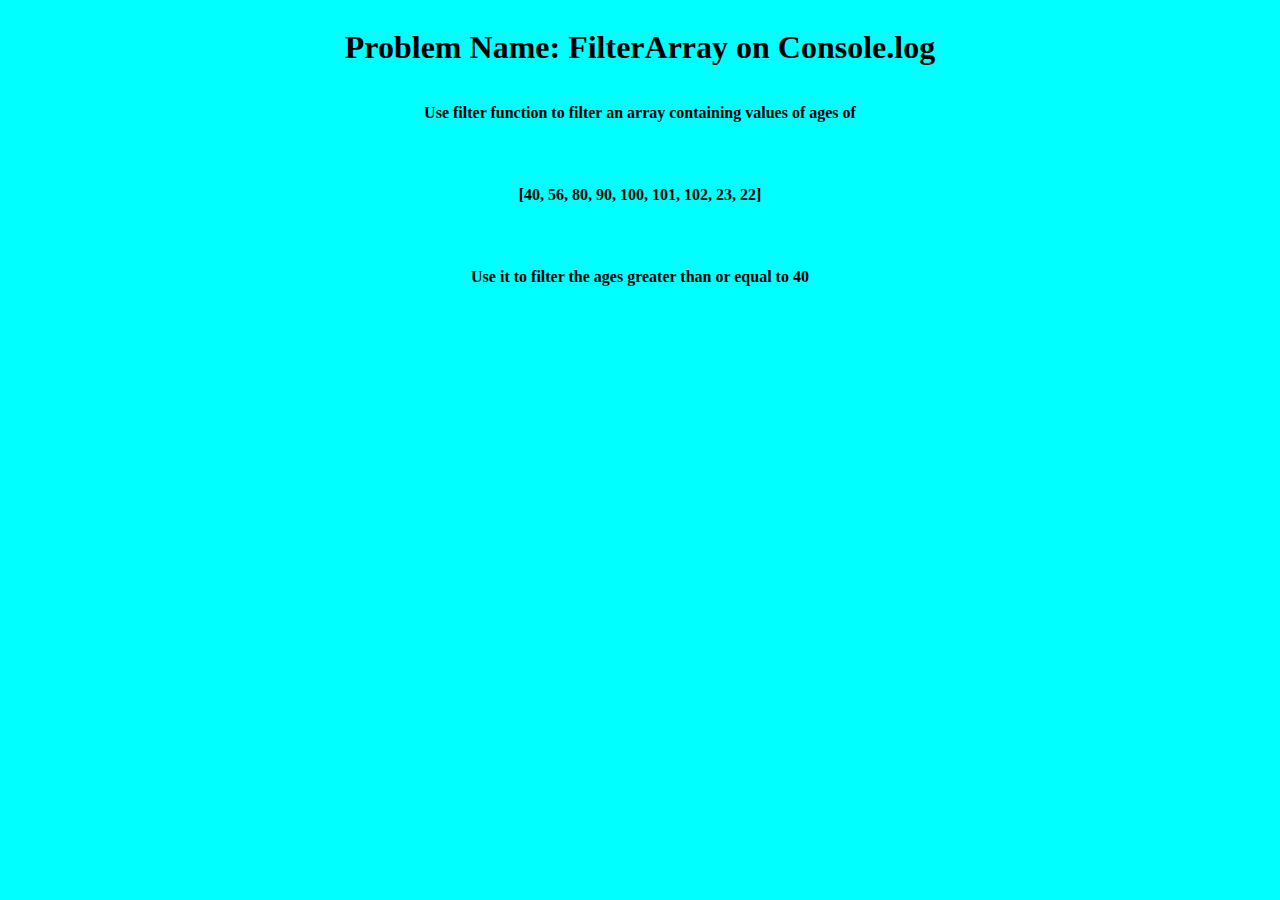
<file: JS Coding Task 7/Filter Array/index.html>
<!DOCTYPE html>
<html lang="en">
    <head>
        <meta charset="UTF-8">
        <meta http-equiv="X-UA-Compatible" content="IE-edge">
        <title>Filter Array on console.log</title>
        <link rel="stylesheet" href="style.css">
    </head>

    <body>
        <h1> Problem Name: FilterArray on Console.log</h1>
        <p> Use filter function to filter an array containing values of ages of<p>
        <p> [40, 56, 80, 90, 100, 101, 102, 23, 22]<p>
        <p> Use it to filter the ages greater than or equal to 40<p>
           
        <script src="app.js"></script>
</body>

</html>
</file>
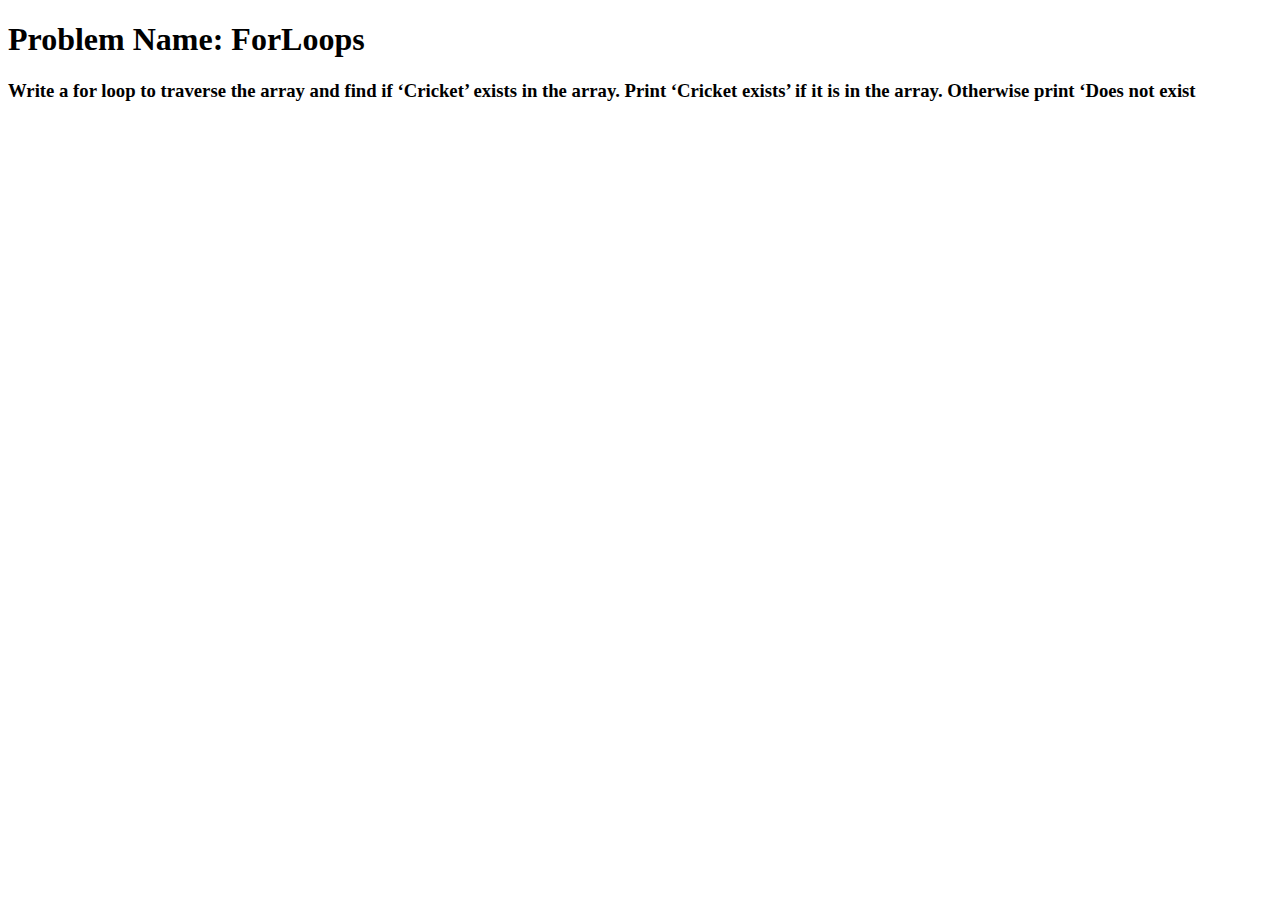
<file: JS Coding Task 7/For Loop/index.html>
<!DOCTYPE html>
<html lang="en">
    <head>
        <meta charset="UTF-8">
        <meta http-equiv="X-UA-Compatible" content="IE-edge">
        <title>ForLoops</title>
    </head>

    <body>
        <h1>Problem Name: ForLoops</h1>
        <h3> Write a for loop to traverse the array and find if ‘Cricket’ exists in the array. Print ‘Cricket exists’ if it is in the array. Otherwise print ‘Does not exist</h2>
        
           
        <script src="app.js"></script>
</body>

</html>
</file>
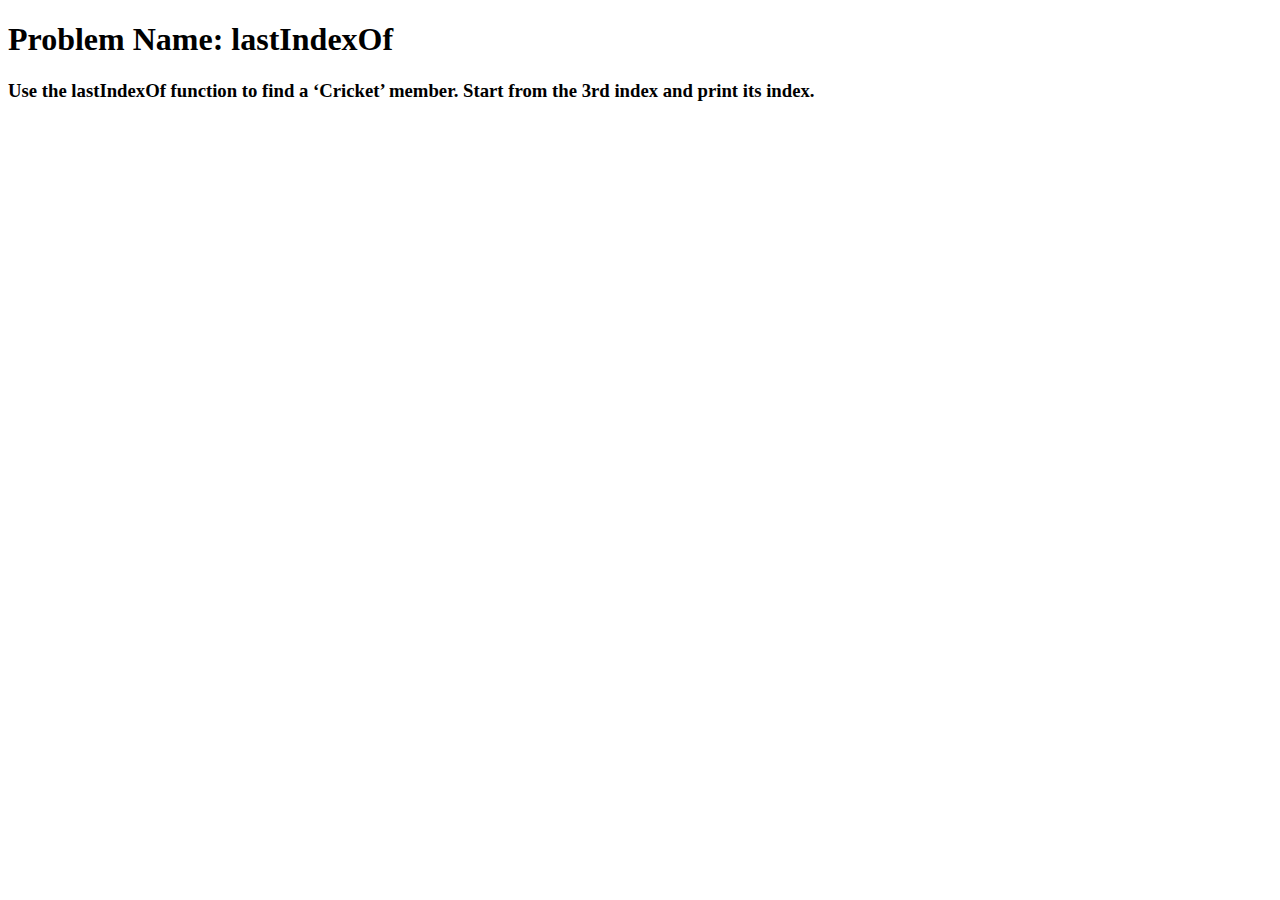
<file: JS Coding Task 7/Index Of/index.html>
<!DOCTYPE html>
<html lang="en">
    <head>
        <meta charset="UTF-8">
        <meta http-equiv="X-UA-Compatible" content="IE-edge">
        <title>Filter Array on console.log</title>
    </head>

    <body>
        <h1> Problem Name: lastIndexOf</h1>
          <h3>Use the lastIndexOf function to find a ‘Cricket’ member. Start from the 3rd index and print its index.</h3>
        
           
        <script src="app.js"></script>
</body>

</html>
</file>
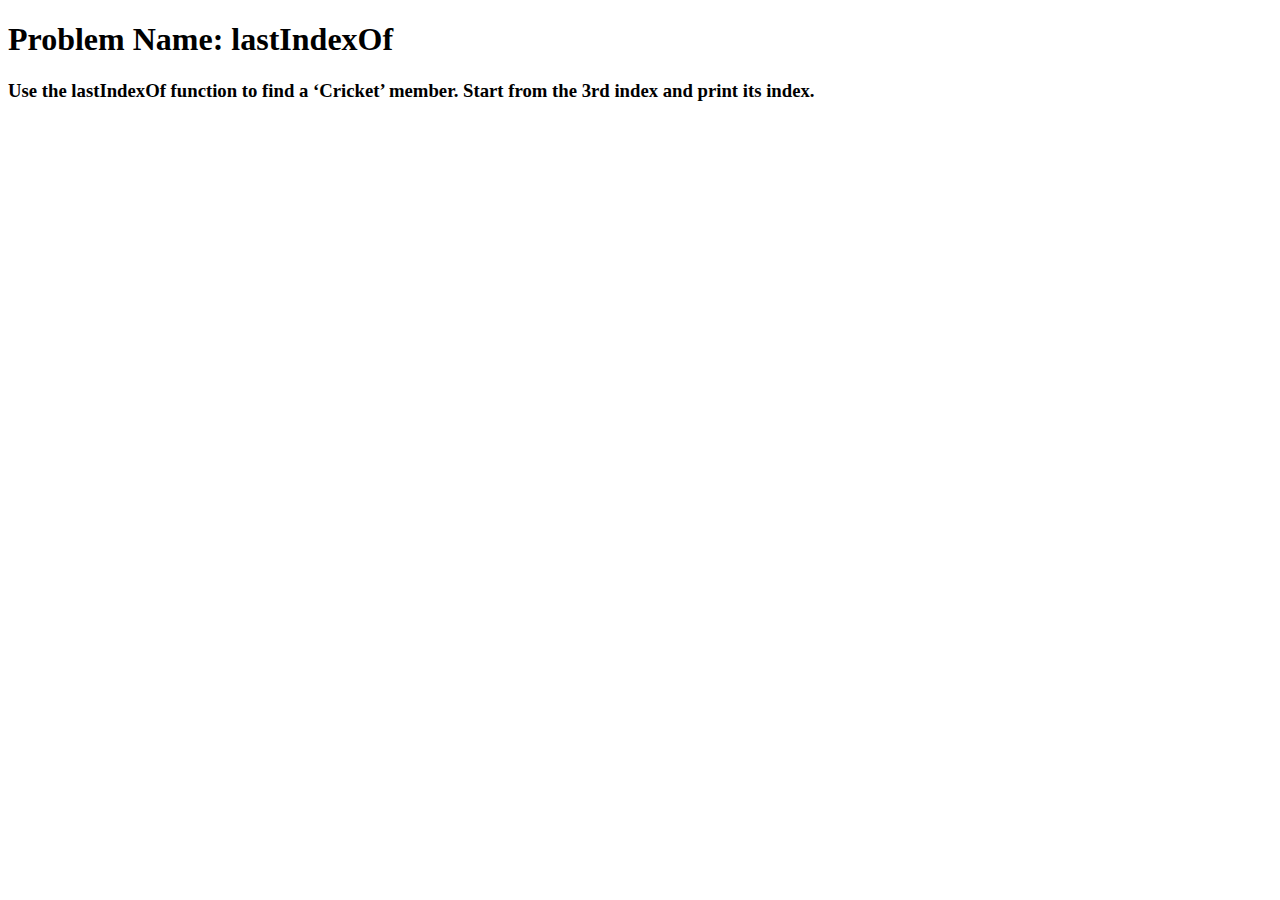
<file: JS Coding Task 7/Last Index Of/index.html>
<!DOCTYPE html>
<html lang="en">
    <head>
        <meta charset="UTF-8">
        <meta http-equiv="X-UA-Compatible" content="IE-edge">
        <title>Lastindex Of</title>
    </head>

    <body>
        <h1>Problem Name: lastIndexOf</h1>
        <h3>Use the lastIndexOf function to find a ‘Cricket’ member. Start from the 3rd index and print its index. </h3>

                       
        <script src="app.js"></script>
</body>

</html>
</file>
<file: JS Coding Task 7/Filter Array/style.css>
body {
background-color: aqua;
display:flex;
flex-direction: column;
text-align: center;
font-size: medium;
font-weight: bold;

}
</file>
